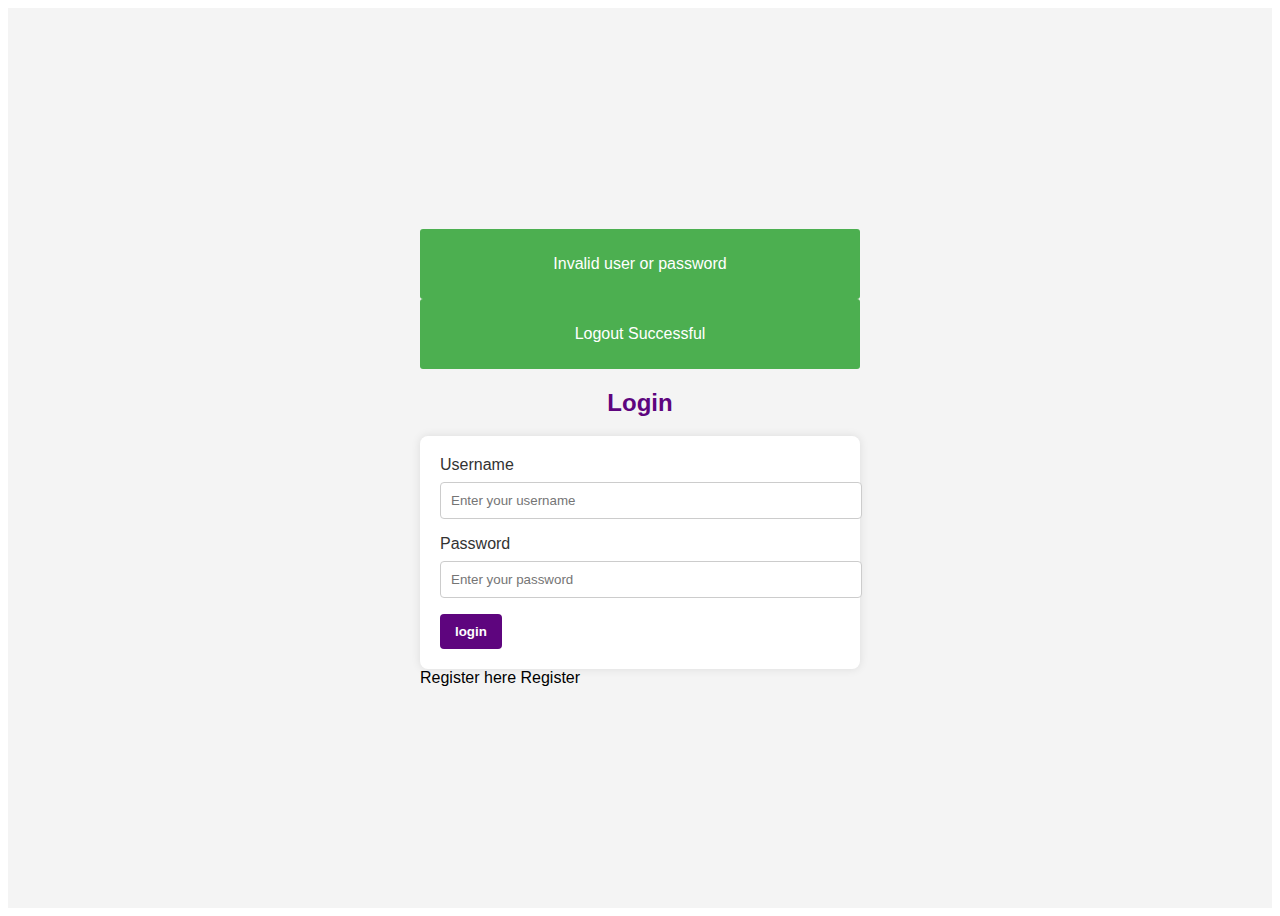
<file: src/main/resources/templates/login.html>
<!DOCTYPE html>
<html lang="en" xmlns:th="http://www.thymeleaf.org">
<head>
    <meta charset="UTF-8">
    <title>Login</title>
    <style>
        .container {
            font-family: 'Arial', sans-serif;
            background-color: #f4f4f4;
            display: flex;
            align-items: center;
            justify-content: center;
            height: 100vh;
            margin: 0;
        }

        form {
            background-color: #fff;
            width: 400px;
            padding: 20px;
            border-radius: 8px;
            box-shadow: 0 0 10px rgba(0, 0, 0, 0.1);
        }

        h2 {
            color: #5e057e;
            text-align: center;
        }

        label {
            display: block;
            margin-bottom: 8px;
            color: #333;
        }

        input {
            width: 100%;
            padding: 10px;
            margin-bottom: 16px;
            border: 1px solid #ccc;
            border-radius: 4px;
        }

        button {
            background-color: #5e057e;
            color: #fff;
            padding: 10px 15px;
            border: none;
            border-radius: 4px;
            cursor: pointer;
            font-weight: bold;
        }
        .error-message, .logout-message {
            background-color: #4caf50;
            color: #fff;
            padding: 10px;
            border-radius: 3px;
            text-align: center;
        }
    </style>
</head>
<body>
<div class="container">
    <div class="form-container">

        <div th:if="${param.error}">
            <div class="error-message">
                <p>Invalid user or password</p>
            </div>
        </div>
            <div th:if="${param.Logout}">
                <div class="logout-message">
                    <p>Logout Successful</p>
                </div>
        </div>
        <h2>Login</h2>
        <form
                method="post"
                role ="form"
                th:action="@{/login}"
                th:object="${user}">


            <div class="form-group">
                <label for="username">Username</label>
                <input th:field="*{username}" type="text" id="username" name="username" placeholder="Enter your username" required>
            </div>
            <div class="form-group">
                <label for="password">Password</label>
                <input type="password" id="password" name="password" placeholder="Enter your password" required>
            </div>
            <button type="submit">login</button>
        </form>
        <span> Register here <a th:href="@{/register}">Register</a> </span>
</body>
</html>
</file>
